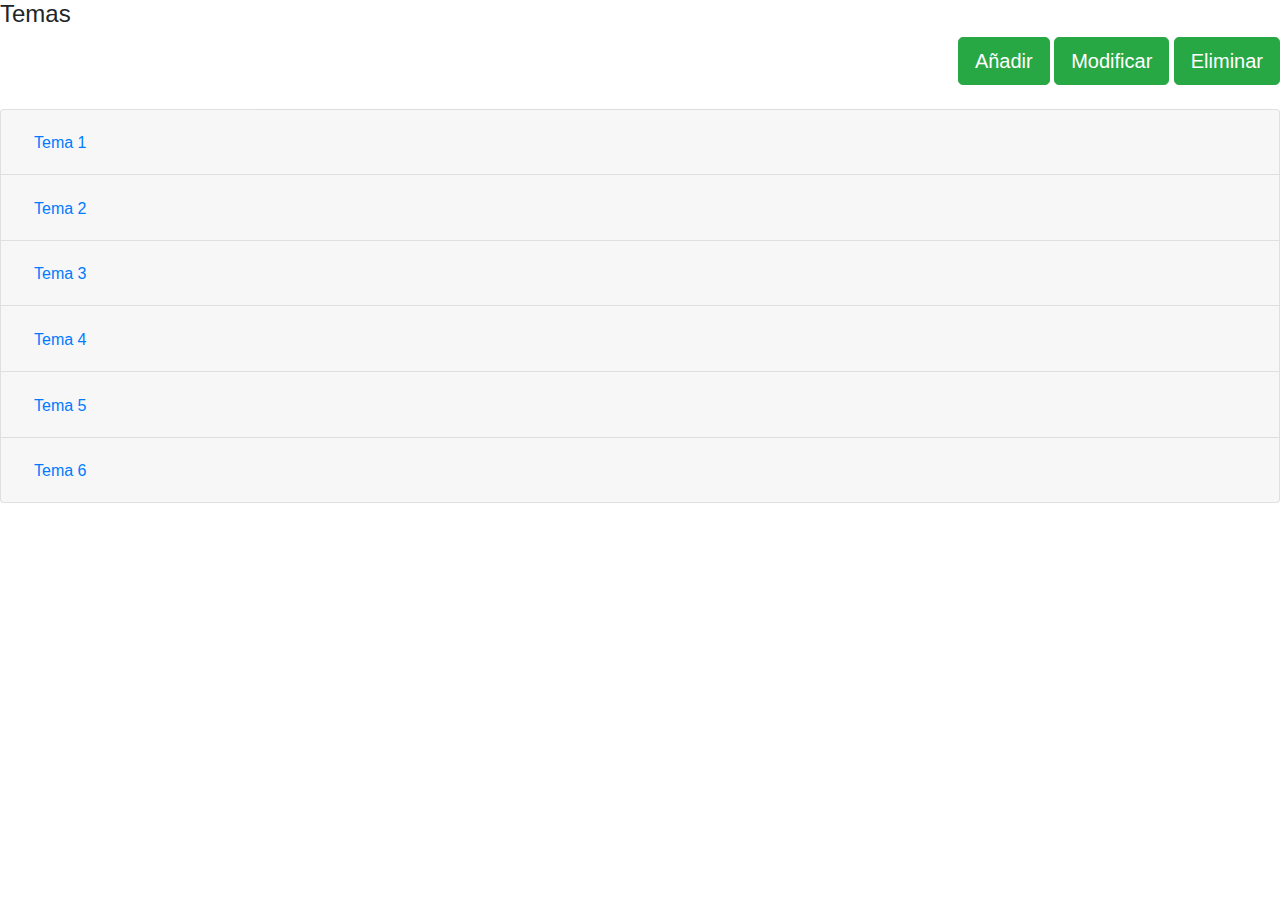
<file: Taller/index.html>
<!Doctype html>
<html lang="es">
  <head>
    <meta charset="utf-8">
    <meta name="viewport" content="width=device-width, initial-scale=1, shrink-to-fit=no">
    <link rel="stylesheet" href="https://stackpath.bootstrapcdn.com/bootstrap/4.3.1/css/bootstrap.min.css" integrity="sha384-ggOyR0iXCbMQv3Xipma34MD+dH/1fQ784/j6cY/iJTQUOhcWr7x9JvoRxT2MZw1T" crossorigin="anonymous">
    <link rel="stylesheet" type="text/css" href="css/style.css">
    <title>Taller</title>
  </head>
  <body>
    <h4>Temas</h4> 
    <div class="boton">    
    <div class="row mb-4">
    <div class="col text-center">
      <a href="#" class="btn btn-lg btn-success" data-toggle="modal" data-target="#basicModal">Añadir</a>
      <a href="#" class="btn btn-lg btn-success" data-toggle="modal" data-target="#basicModal">Modificar</a>
      <a href="#" class="btn btn-lg btn-success" data-toggle="modal" data-target="#basicModal">Eliminar</a>
    </div>
  </div>
  </div> 
  <div class="modal fade" id="basicModal" tabindex="-1" role="dialog" aria-labelledby="basicModal" aria-hidden="true">
  <div class="modal-dialog">
    <div class="modal-content">
      <div class="modal-header">
        <h4 class="modal-title" id="myModalLabel">Tema</h4>
        <button type="button" class="close" data-dismiss="modal" aria-label="Close">
          <span aria-hidden="true">&times;</span>
        </button>
      </div>
      <div class="modal-body">
  <div class="form-group">
    <label for="exampleFormControlInput1">Código</label>
    <input type="text" class="form-control" id="exampleFormControlInput1">
  </div>
  <div class="form-group">
    <label for="exampleFormControlTextarea1">Descripción</label>
    <textarea class="form-control" id="exampleFormControlTextarea1" rows="3"></textarea>
  </div>
  <div class="form-group">
    <label for="exampleFormControlInput1">Fecha Registro</label>
    <input type="date" class="form-control" id="exampleFormControlInput1">
  </div>
  <div class="form-group">
    <label for="exampleFormControlInput1">Fecha Modificar</label>
    <input type="date" class="form-control" id="exampleFormControlInput1">
  </div>
</form>
<button>Aceptar</button>
      </div>
    </div>
  </div>
</div>
    <div class="accordion" id="accordionExample">
      <div class="card">
        <div class="card-header" id="headingOne">
          <h2 class="mb-0">
            <button class="btn btn-link" type="button" data-toggle="collapse" data-target="#collapseOne" aria-expanded="true" aria-controls="collapseOne">
              Tema 1
            </button>
          </h2>
        </div>
        <div id="collapseOne" class="collapse" aria-labelledby="headingOne" data-parent="#accordionExample">
          <div class="card-body">
            Anim pariatur cliche reprehenderit, enim eiusmod high life accusamus terry richardson ad squid. 3 wolf moon officia aute, non cupidatat skateboard dolor brunch. Food truck quinoa nesciunt laborum eiusmod. Brunch 3 wolf moon tempor, sunt aliqua put a bird on it squid single-origin coffee nulla assumenda shoreditch et. Nihil anim keffiyeh helvetica, craft beer labore wes anderson cred nesciunt sapiente ea proident. Ad vegan excepteur butcher vice lomo. Leggings occaecat craft beer farm-to-table, raw denim aesthetic synth nesciunt you probably haven't heard of them accusamus labore sustainable VHS.
          </div>
          <a class="ver" href="tema.html">Ver Más</a>
        </div>

      </div>
      <div class="card">
        <div class="card-header" id="headingOne">
          <h2 class="mb-0">
            <button class="btn btn-link" type="button" data-toggle="collapse" data-target="#collapseTwo" aria-expanded="true" aria-controls="collapseTwo">
              Tema 2
            </button>
          </h2>
        </div>
        <div id="collapseTwo" class="collapse" aria-labelledby="headingTwo" data-parent="#accordionExample">
          <div class="card-body">
            Anim pariatur cliche reprehenderit, enim eiusmod high life accusamus terry richardson ad squid. 3 wolf moon officia aute, non cupidatat skateboard dolor brunch. Food truck quinoa nesciunt laborum eiusmod. Brunch 3 wolf moon tempor, sunt aliqua put a bird on it squid single-origin coffee nulla assumenda shoreditch et. Nihil anim keffiyeh helvetica, craft beer labore wes anderson cred nesciunt sapiente ea proident. Ad vegan excepteur butcher vice lomo. Leggings occaecat craft beer farm-to-table, raw denim aesthetic synth nesciunt you probably haven't heard of them accusamus labore sustainable VHS.
          </div>
          <a class="ver" href="tema.html">Ver Más</a>
        </div>
      </div>
      <div class="card">
        <div class="card-header" id="headingOne">
          <h2 class="mb-0">
            <button class="btn btn-link" type="button" data-toggle="collapse" data-target="#collapseThree" aria-expanded="true" aria-controls="collapseThree">
              Tema 3
            </button>
          </h2>
        </div>
        <div id="collapseThree" class="collapse" aria-labelledby="headingThree" data-parent="#accordionExample">
          <div class="card-body">
            Anim pariatur cliche reprehenderit, enim eiusmod high life accusamus terry richardson ad squid. 3 wolf moon officia aute, non cupidatat skateboard dolor brunch. Food truck quinoa nesciunt laborum eiusmod. Brunch 3 wolf moon tempor, sunt aliqua put a bird on it squid single-origin coffee nulla assumenda shoreditch et. Nihil anim keffiyeh helvetica, craft beer labore wes anderson cred nesciunt sapiente ea proident. Ad vegan excepteur butcher vice lomo. Leggings occaecat craft beer farm-to-table, raw denim aesthetic synth nesciunt you probably haven't heard of them accusamus labore sustainable VHS.
          </div>
          <a class="ver" href="tema.html">Ver Más</a>
        </div>
      </div>
      <div class="card">
        <div class="card-header" id="headingFour">
          <h2 class="mb-0">
            <button class="btn btn-link" type="button" data-toggle="collapse" data-target="#collapseFour" aria-expanded="true" aria-controls="collapseFour">
              Tema 4
            </button>
          </h2>
        </div>
        <div id="collapseFour" class="collapse" aria-labelledby="headingFour" data-parent="#accordionExample">
          <div class="card-body">
            Anim pariatur cliche reprehenderit, enim eiusmod high life accusamus terry richardson ad squid. 3 wolf moon officia aute, non cupidatat skateboard dolor brunch. Food truck quinoa nesciunt laborum eiusmod. Brunch 3 wolf moon tempor, sunt aliqua put a bird on it squid single-origin coffee nulla assumenda shoreditch et. Nihil anim keffiyeh helvetica, craft beer labore wes anderson cred nesciunt sapiente ea proident. Ad vegan excepteur butcher vice lomo. Leggings occaecat craft beer farm-to-table, raw denim aesthetic synth nesciunt you probably haven't heard of them accusamus labore sustainable VHS.
          </div>
          <a class="ver" href="tema.html">Ver Más</a>
        </div>
      </div>
      <div class="card">
        <div class="card-header" id="headingFive">
          <h2 class="mb-0">
            <button class="btn btn-link" type="button" data-toggle="collapse" data-target="#collapseFive"aria-expanded="true" aria-controls="collapseFive">
              Tema 5
            </button>
          </h2>
        </div>
        <div id="collapseFive" class="collapse" aria-labelledby="headingFive" data-parent="#accordionExample">
          <div class="card-body">
            Anim pariatur cliche reprehenderit, enim eiusmod high life accusamus terry richardson ad squid. 3 wolf moon officia aute, non cupidatat skateboard dolor brunch. Food truck quinoa nesciunt laborum eiusmod. Brunch 3 wolf moon tempor, sunt aliqua put a bird on it squid single-origin coffee nulla assumenda shoreditch et. Nihil anim keffiyeh helvetica, craft beer labore wes anderson cred nesciunt sapiente ea proident. Ad vegan excepteur butcher vice lomo. Leggings occaecat craft beer farm-to-table, raw denim aesthetic synth nesciunt you probably haven't heard of them accusamus labore sustainable VHS.
          </div>
          <a class="ver" href="tema.html">Ver Más</a>
        </div>
      </div>
      <div class="card">
        <div class="card-header" id="headingSix">
          <h2 class="mb-0">
            <button class="btn btn-link" type="button" data-toggle="collapse" data-target="#collapseSix"aria-expanded="true" aria-controls="collapseSix">
              Tema 6
            </button>
          </h2>
        </div>
        <div id="collapseSix" class="collapse" aria-labelledby="headingSix" data-parent="#accordionExample">
          <div class="card-body">
            Anim pariatur cliche reprehenderit, enim eiusmod high life accusamus terry richardson ad squid. 3 wolf moon officia aute, non cupidatat skateboard dolor brunch. Food truck quinoa nesciunt laborum eiusmod. Brunch 3 wolf moon tempor, sunt aliqua put a bird on it squid single-origin coffee nulla assumenda shoreditch et. Nihil anim keffiyeh helvetica, craft beer labore wes anderson cred nesciunt sapiente ea proident. Ad vegan excepteur butcher vice lomo. Leggings occaecat craft beer farm-to-table, raw denim aesthetic synth nesciunt you probably haven't heard of them accusamus labore sustainable VHS.
          </div>
          <a class="ver" href="tema.html">Ver Más</a>
        </div>
      </div>
    <script src="https://code.jquery.com/jquery-3.3.1.slim.min.js" integrity="sha384-q8i/X+965DzO0rT7abK41JStQIAqVgRVzpbzo5smXKp4YfRvH+8abtTE1Pi6jizo" crossorigin="anonymous"></script>
    <script src="https://cdnjs.cloudflare.com/ajax/libs/popper.js/1.14.7/umd/popper.min.js" integrity="sha384-UO2eT0CpHqdSJQ6hJty5KVphtPhzWj9WO1clHTMGa3JDZwrnQq4sF86dIHNDz0W1" crossorigin="anonymous"></script>
    <script src="https://stackpath.bootstrapcdn.com/bootstrap/4.3.1/js/bootstrap.min.js" integrity="sha384-JjSmVgyd0p3pXB1rRibZUAYoIIy6OrQ6VrjIEaFf/nJGzIxFDsf4x0xIM+B07jRM" crossorigin="anonymous"></script>
  </body>
</html>
</file>
<file: Taller/css/style.css>
.ver{
   position: absolute;
   right: 30px;
   bottom: 0;
}

.boton{
  display: flex;
  align-items: flex-end;
  justify-content: flex-end;
  }
</file>
